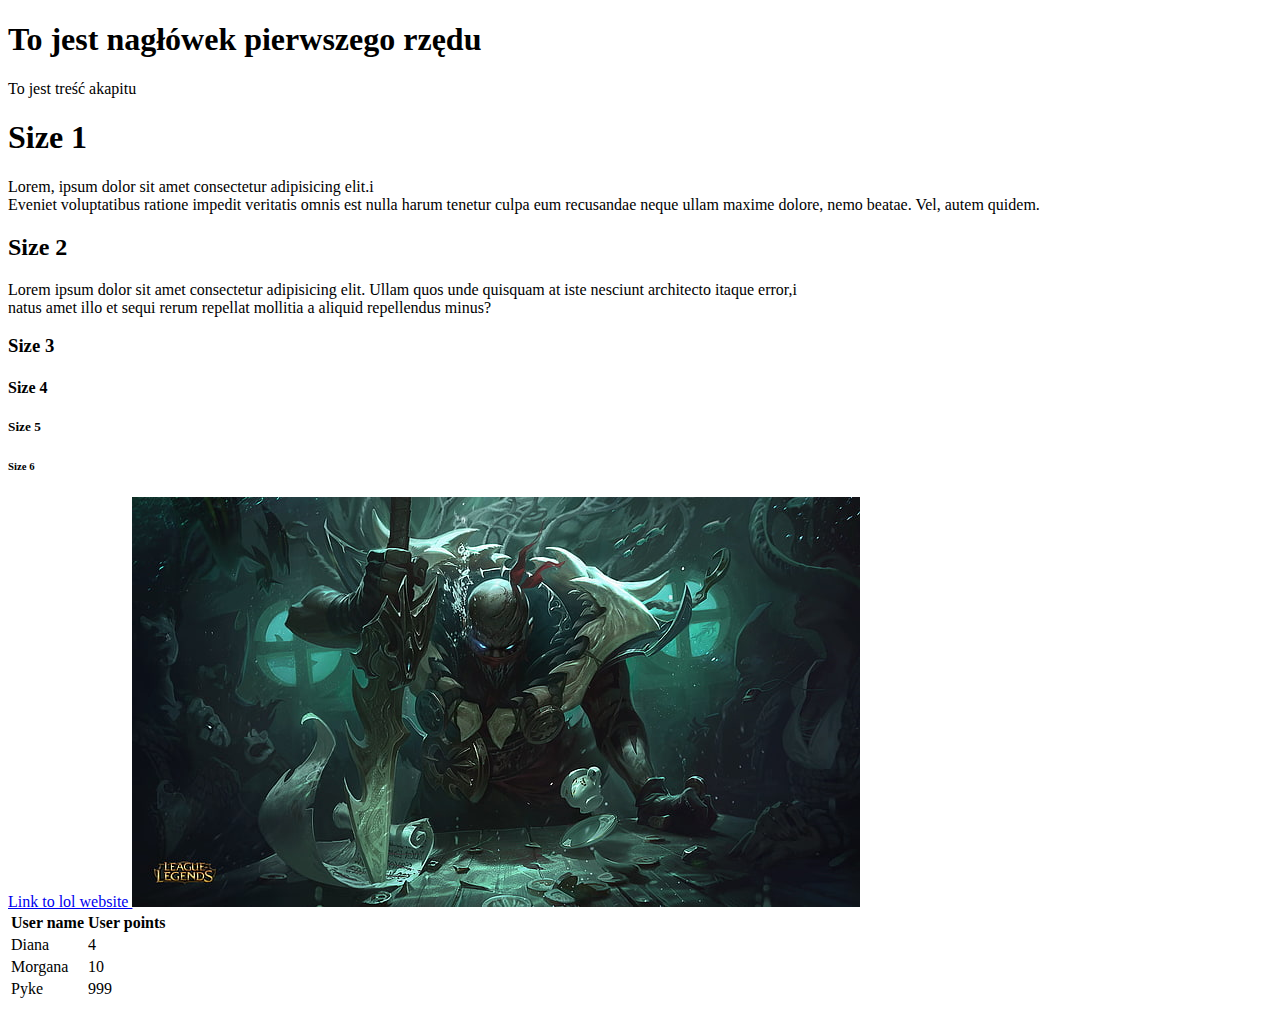
<file: htmlLearning/index.html>
<!DOCTYPE html>
<html lang="pl-PL">
<head>
    <meta charset="UTF-8">
    <meta name="viewport" content="width=device-width, initial-scale=1.0">
    <title>Praktyki</title>
</head>
<body>
    <header class="header">
        <h1>
            To jest nagłówek pierwszego rzędu
        </h1>
    </header>

    <div>
        <p>To jest treść akapitu</p>
    </div>

    <div>
        <h1>Size 1</h1>
        <p>Lorem, ipsum dolor sit amet consectetur adipisicing elit.i<br>
            Eveniet voluptatibus ratione impedit veritatis omnis est nulla harum
            tenetur culpa eum recusandae neque ullam maxime dolore,
            nemo beatae. Vel, autem quidem.
        </p>
    </div>

    <div>
        <h2>Size 2</h2>
        <p>Lorem ipsum dolor sit amet consectetur adipisicing elit.
            Ullam quos unde quisquam at iste nesciunt architecto itaque error,i<br>
            natus amet illo et sequi rerum repellat mollitia a aliquid repellendus minus?
        </p>
    </div>

    <div>
        <h3>Size 3</h3>
    </div>

    <div>
        <h4>Size 4</h4>
    </div>
    
    <div>
        <h5>Size 5</h5>
    </div>

    <div>
        <h6>Size 6</h6>
    </div>

    <a href="https://www.leagueoflegends.com/pl-pl/">
        Link to lol website
        <img src="league-of-legends-pyke-league-of-legends-wallpaper-preview.jpg" alt="LOL">
    </a>

    <table>
        <thead>
            <tr>
                <th>User name</th>
                <th>User points</th>
            </tr>
        </thead>
        <tbody>
            <tr>
                <td>Diana</td>
                <td>4</td>
            </tr>
            <tr>
                <td>Morgana</td>
                <td>10</td>
            </tr>
            <tr>
                <td>Pyke</td>
                <td>999</td>
            </tr>
        </tbody>
    </table>
</body>
</html>
</file>
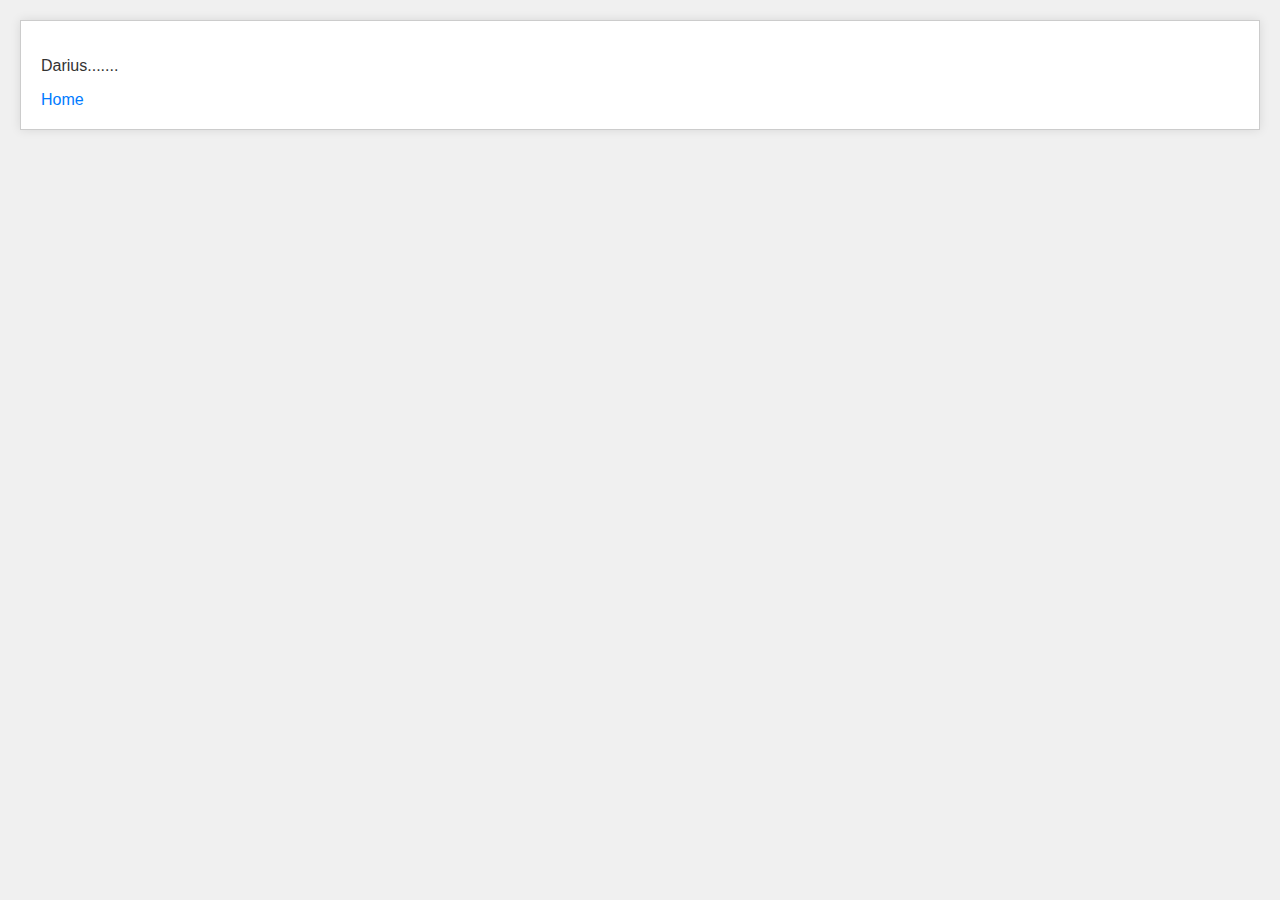
<file: cssLearning/characters/darius.html>
<!DOCTYPE html>
<html lang="en">
<head>
    <meta charset="UTF-8">
    <meta name="viewport" content="width=device-width, initial-scale=1.0">
    <title>Document</title>
    <link rel="stylesheet" type="text/css" href="characterStyle/darius.css">
</head>
<body>
    <div>
        <p>
            Darius.......
        </p>

        <a href="main.html">Home</a>
    </div>
</body>
</html>
</file>
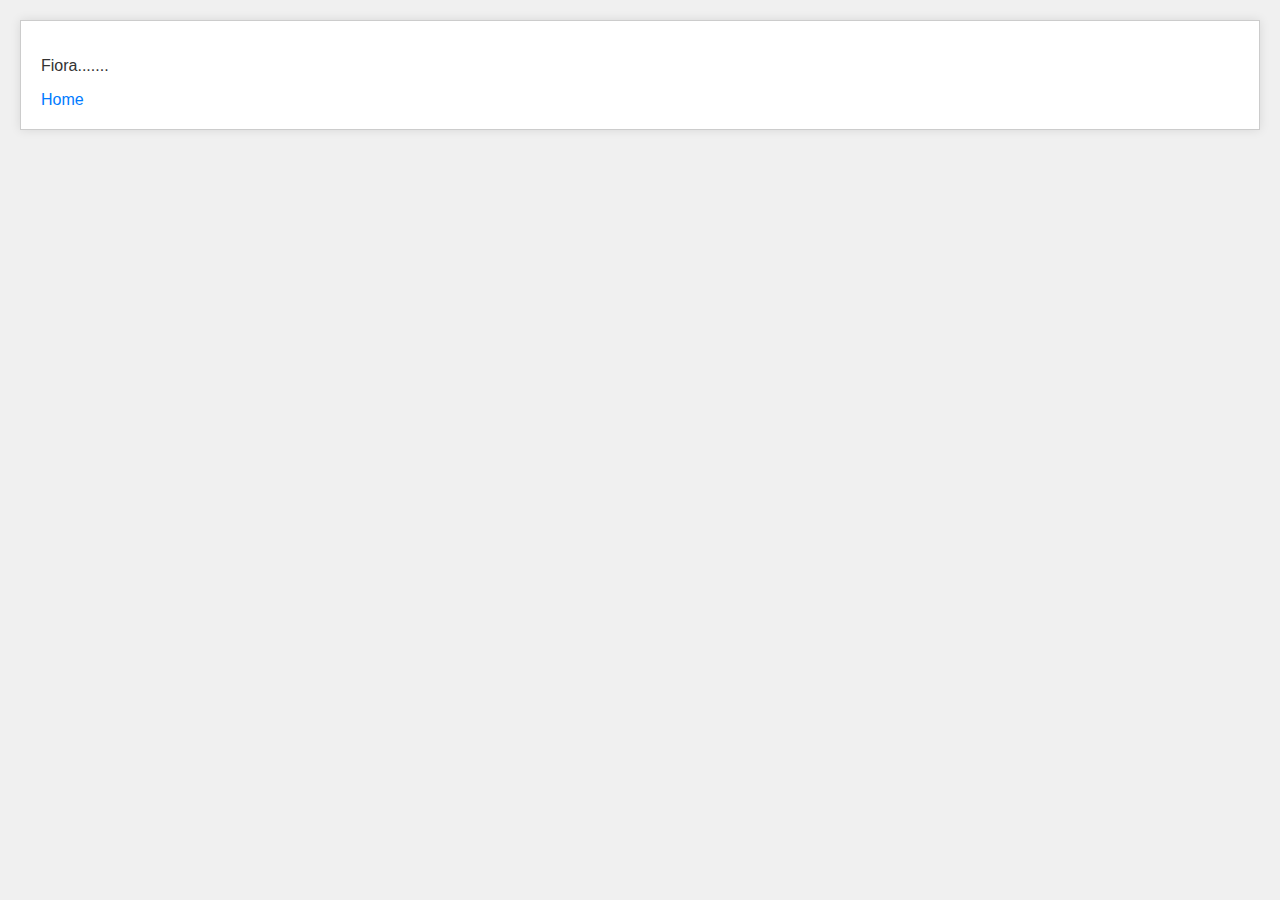
<file: cssLearning/characters/fiora.html>
<!DOCTYPE html>
<html lang="en">
<head>
    <meta charset="UTF-8">
    <meta name="viewport" content="width=device-width, initial-scale=1.0">
    <title>Document</title>
    <link rel="stylesheet" type="text/css" href="characterStyle/fiora.css">
</head>
<body>
    <div>
        <p>
            Fiora.......
        </p>

        <a href="main.html">Home</a>
    </div>
</body>
</html>
</file>
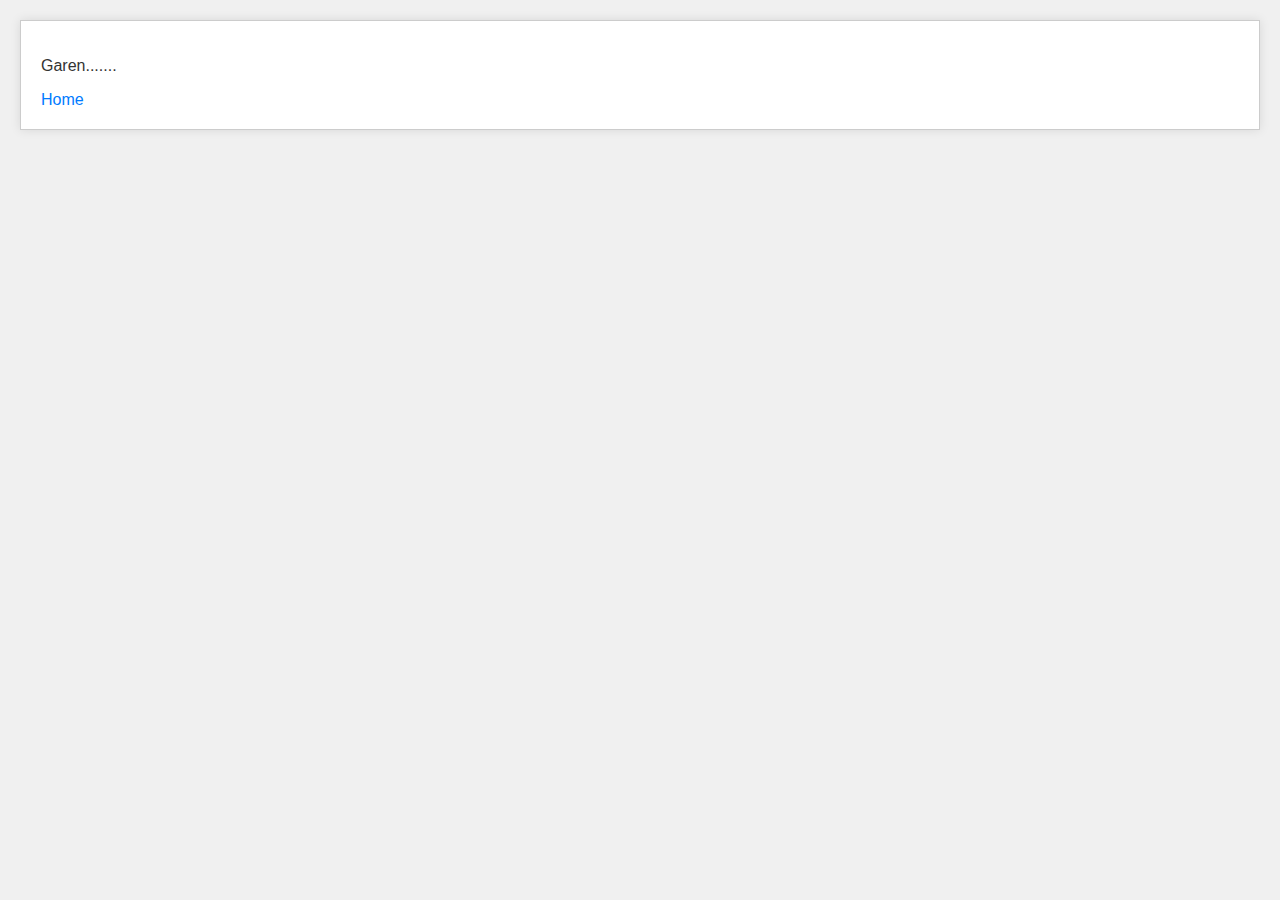
<file: cssLearning/characters/garen.html>
<!DOCTYPE html>
<html lang="en">
<head>
    <meta charset="UTF-8">
    <meta name="viewport" content="width=device-width, initial-scale=1.0">
    <title>Document</title>
    <link rel="stylesheet" type="text/css" href="characterStyle/garen.css">
</head>
<body>
    <div>
        <p>
            Garen.......
        </p>

        <a href="main.html">Home</a>
    </div>
</body>
</html>
</file>
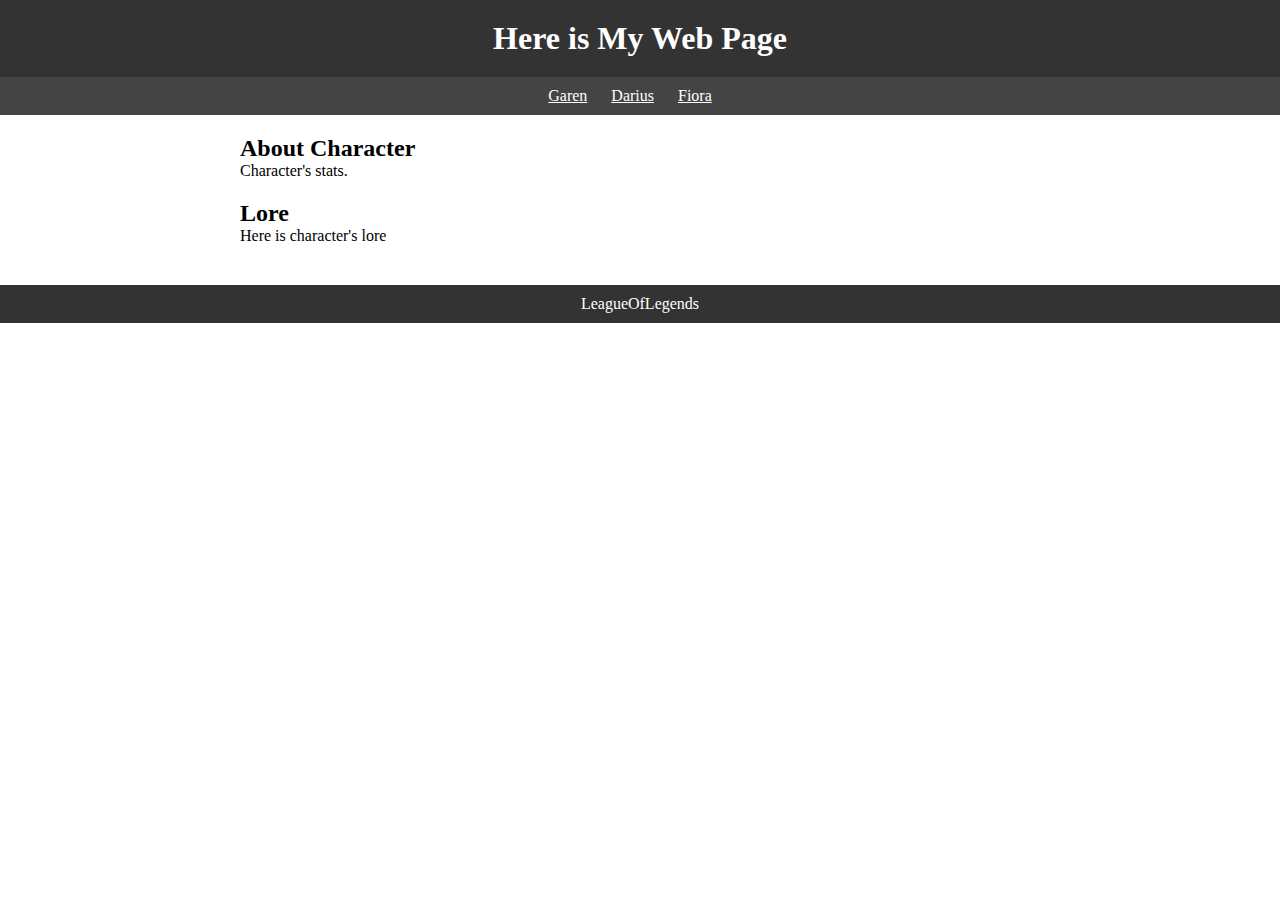
<file: cssLearning/characters/main.html>
<!-- Main html file -->
<!DOCTYPE html>
<html lang="pl-PL">
<head>
    <meta charset="UTF-8">
    <meta name="viewport" content="width=device-width, initial-scale=1.0">
    <title>My Web Page</title>
    <link rel="stylesheet" type="text/css" href="style.css">
</head>
<body>
    <header>
        <h1>Here is My Web Page</h1>
    </header>

    <nav>
        <ul>
            <li><a href="garen.html">Garen</a></li>
            <li><a href="darius.html">Darius</a></li>
            <li><a href="fiora.html">Fiora</a></li>
        </ul>
    </nav>

    <main>
        <section>
            <h2>About Character</h2>
            <p>Character's stats.</p>
        </section>

        <section>
            <h2>Lore</h2>
            <p>Here is character's lore</p>
        </section>
    </main>

    <footer>
        <p>LeagueOfLegends</p>
    </footer>
</body>
</html>
</file>
<file: cssLearning/characters/characterStyle/darius.css>
body {
    font-family: Arial, sans-serif;
    background-color: #f0f0f0;
    margin: 0;
    padding: 0;
}

div {
    background-color: #fff;
    border: 1px solid #ccc;
    margin: 20px;
    padding: 20px;
    box-shadow: 0px 0px 10px rgba(0, 0, 0, 0.1);
}

div p {
    font-size: 16px;
    color: #333;
}

a {
    text-decoration: none;
    color: #007bff;
}

a:hover {
    text-decoration: underline;
}
</file>
<file: cssLearning/characters/characterStyle/fiora.css>
body {
    font-family: Arial, sans-serif;
    background-color: #f0f0f0;
    margin: 0;
    padding: 0;
}

div {
    background-color: #fff;
    border: 1px solid #ccc;
    margin: 20px;
    padding: 20px;
    box-shadow: 0px 0px 10px rgba(0, 0, 0, 0.1);
}

div p {
    font-size: 16px;
    color: #333;
}

a {
    text-decoration: none;
    color: #007bff;
}

a:hover {
    text-decoration: underline;
}
</file>
<file: cssLearning/characters/characterStyle/garen.css>
body {
    font-family: Arial, sans-serif;
    background-color: #f0f0f0;
    margin: 0;
    padding: 0;
}

div {
    background-color: #fff;
    border: 1px solid #ccc;
    margin: 20px;
    padding: 20px;
    box-shadow: 0px 0px 10px rgba(0, 0, 0, 0.1);
}

div p {
    font-size: 16px;
    color: #333;
}

a {
    text-decoration: none;
    color: #007bff;
}

a:hover {
    text-decoration: underline;
}
</file>
<file: cssLearning/characters/style.css>
body, h1, h2, p, ul, li {
    margin: 0;
    padding: 0;
}

a {
    color: white;
}

header {
    background-color: #333;
    color: white;
    text-align: center;
    padding: 20px;
}

nav {
    background-color: #444;
    color: white;
    text-align: center;
    padding: 10px;
}

nav ul {
    list-style-type: none;
}

nav li {
    display: inline;
    margin-right: 20px;
}

main {
    max-width: 800px;
    margin: 0 auto;
    padding: 20px;
}

section {
    margin-bottom: 20px;
}

footer {
    background-color: #333;
    color: white;
    text-align: center;
    padding: 10px;
}
</file>
